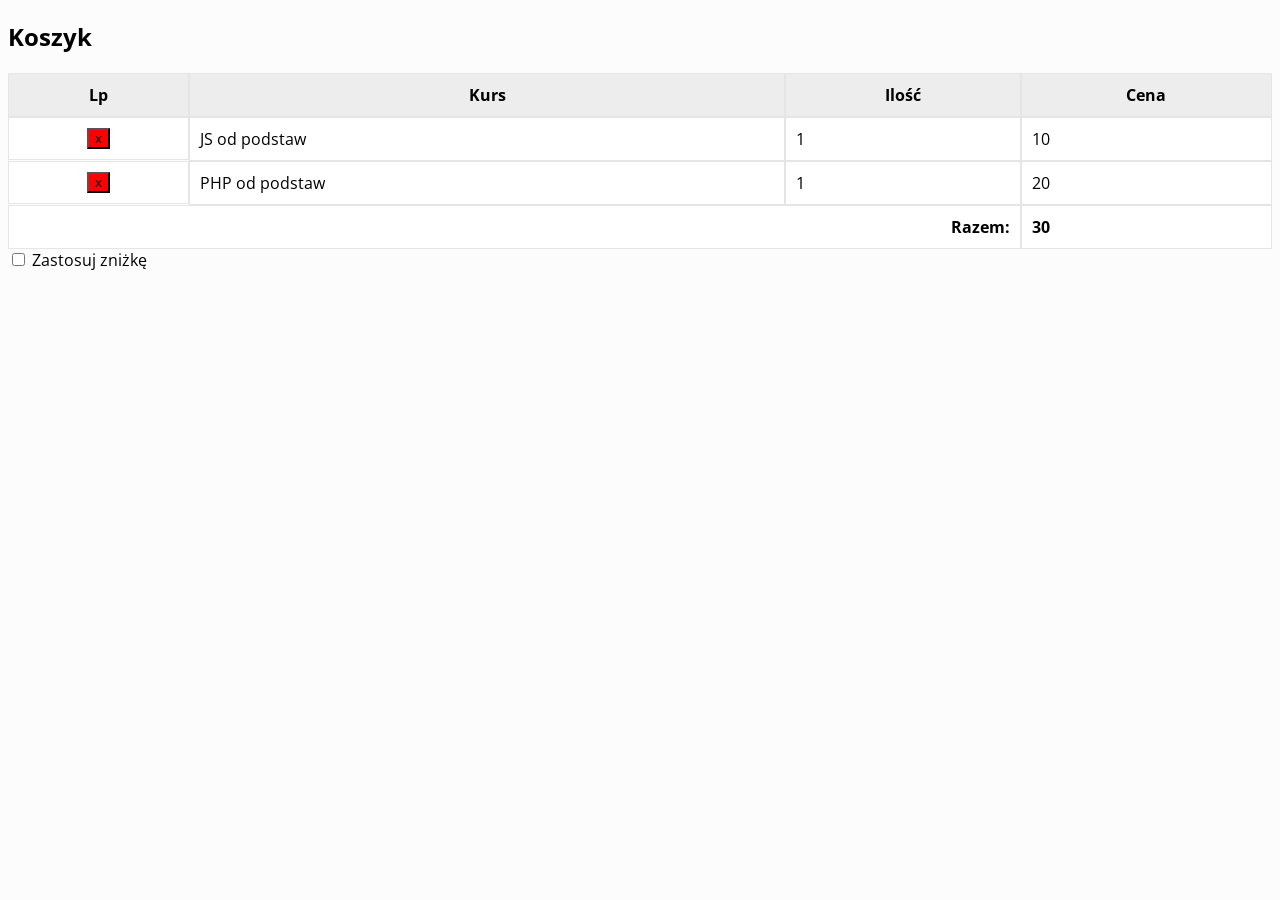
<file: index.html>
<!DOCTYPE html>
<html lang="pl">
<head>
  <meta charset="UTF-8">
  <meta name="viewport" content="width=device-width, initial-scale=1.0">
  <title>JS od podstaw</title>
  <link rel="stylesheet" href="src/css/styles.css">
</head>
<body>
  <h2>Koszyk</h2>

  <table class="card-table">
    <thead>
      <tr>
        <th>Lp</th>
        <th>Kurs</th>
        <th>Ilość</th>
        <th>Cena</th>
      </tr>
    </thead>
    <tbody id="items"></tbody>
    <tfoot>
      <tr>
        <td colspan="3" style="text-align: right;"><b>Razem:</b></td>
        <td><b id="total-price">0</b></td>
      </tr>
    </tfoot>
  </table>

  <input type="checkbox" id="add-discount">
  <label for="add-discount">Zastosuj zniżkę</label>

  <p class="discount hidden" id="discount" data-discount-should-be-enabled="0">Zniżka: <b id="discount-amount">0</b>zł</p>

  <script src="src/js/app.js"></script>
</body>
</html>
</file>
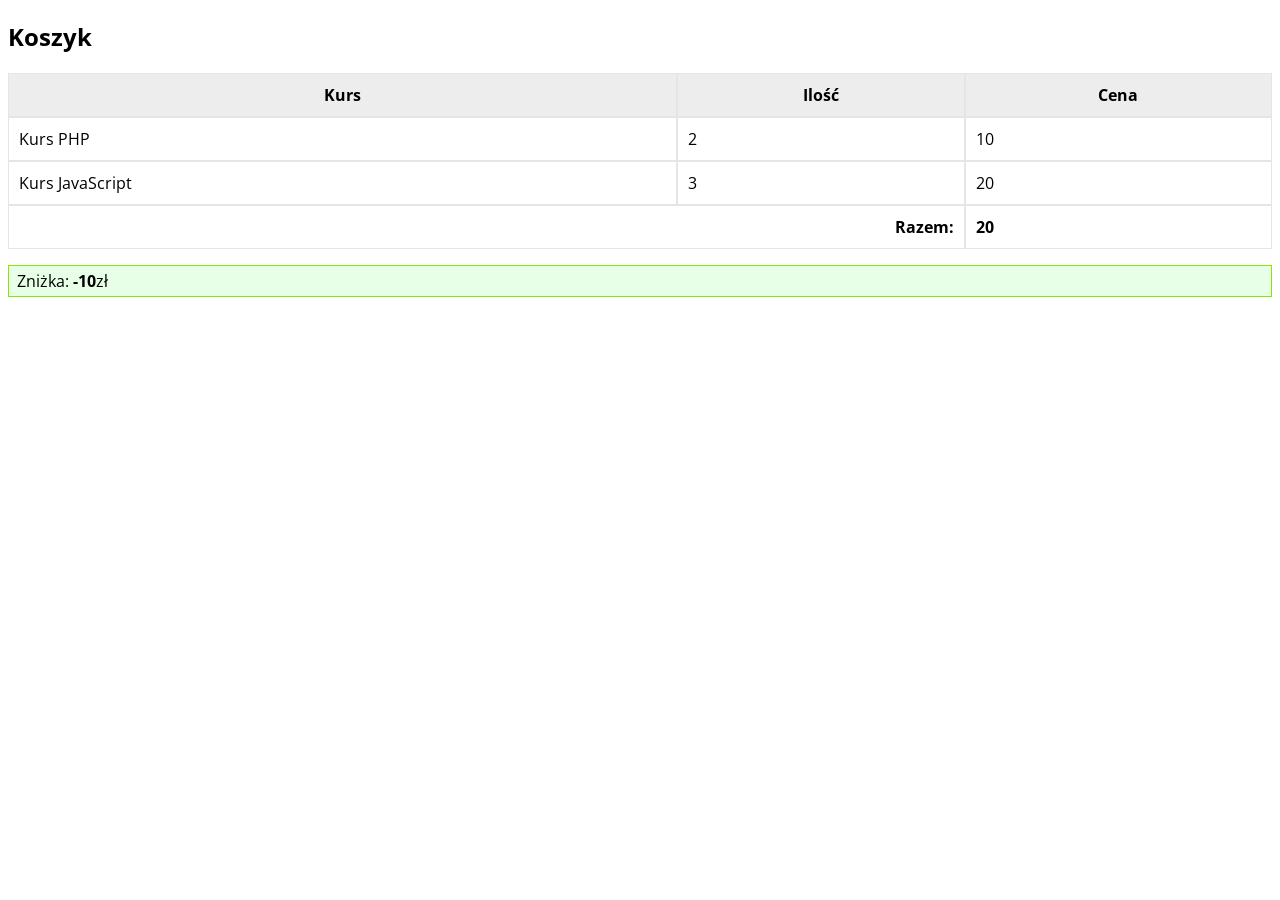
<file: src/index.html>
<!DOCTYPE html>
<html lang="pl">
<head>
  <meta charset="UTF-8">
  <meta name="viewport" content="width=device-width, initial-scale=1.0">
  <title>JS od podstaw</title>
  <link rel="stylesheet" href="./css/style.css">
</head>
<body>
  <h2>Koszyk</h2>

  <table class="card-table">
    <thead>
      <tr>
        <th>Kurs</th>
        <th>Ilość</th>
        <th>Cena</th>
      </tr>
    </thead>
    <tbody id="table-items">

    </tbody>
    <tfoot>
      <tr>
        <td colspan="2" style="text-align: right;"><b>Razem:</b></td>
        <td><b id="total"></b></td>
      </tr>
    </tfoot>
  </table>

  <p class="discount hidden" id="discount" >Zniżka: <b id="discount-amount">0</b>zł</p>

  <script src="./js/script.js"></script>
</body>
</html>
</file>
<file: src/css/styles.css>
@import url('https://fonts.googleapis.com/css2?family=Open+Sans:ital,wght@0,400;0,600;0,800;1,400;1,600;1,800&display=swap');

body {
  font-family: 'Open Sans', sans-serif;
  background-color: #fcfcfc;
  font-size: 16px;
}
.card-table {
  background-color: #fff;
  width: 100%;
  border-spacing: 0;
}
.card-table th,
.card-table td {
  border: 1px solid #e5e5e5;
  padding: 10px;
}
.card-table th {
  background-color: #ededed;
}
.discount {
  border: 1px solid #3bc53b;
  padding: 4px 8px;
  background-color: #b9f3b9;
}
.hidden {
  display: none;
}

.button{
  background-color:red;
  cursor:pointer;
}

.center{
  display:flex;
  justify-content:center;
  align-items:center;
}
</file>
<file: src/css/style.css>
@import url('https://fonts.googleapis.com/css2?family=Open+Sans:ital,wght@0,400;0,600;0,800;1,400;1,600;1,800&display=swap');

body {
  font-family: 'Open Sans', sans-serif;
  background-color: #ffffff;
  font-size: 16px;
}
.card-table {
  background-color: #fff;
  width: 100%;
  border-spacing: 0;
}
.card-table th,
.card-table td {
  border: 1px solid #e5e5e5;
  padding: 10px;
}
.card-table th {
  background-color: #ededed;
}

.discount{
  border: 1px solid #88e70b;
  padding: 4px 8px;
  background-color: #e6ffe6;
}

.hidden {
  display: none;
}
</file>
